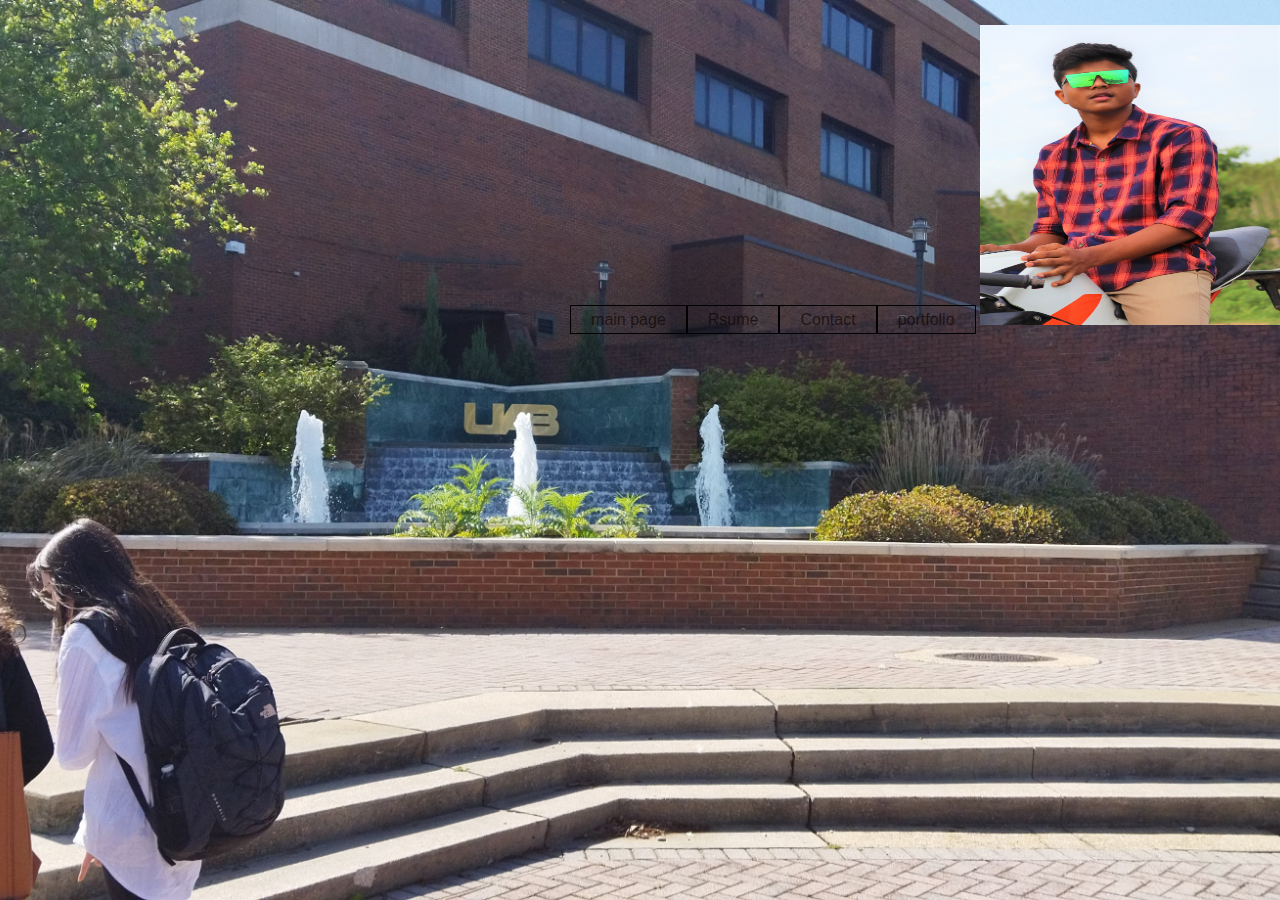
<file: index.html>
<!DOCTYPE html>
<html>
    <head>
        <title>HW2</title>
        <link rel="stylesheet" type="text/css" href="style.css">

    </head>
    <body>
        <header>
            <div class="main">
                <ul>
                    <li><a href="index.html">main page</a>
                        <li><a href="resume.html">Rsume</a>
                            <li><a href="contacts.html">Contact</a>
                                <li><a href="Portfolio.html">portfolio</a>
                                    
                    </li>
                    <img src="profile pic.JPG" alt=""height="300" width="300" >
                </div>
            </div>
        </header>
    </body>
</html>
</file>
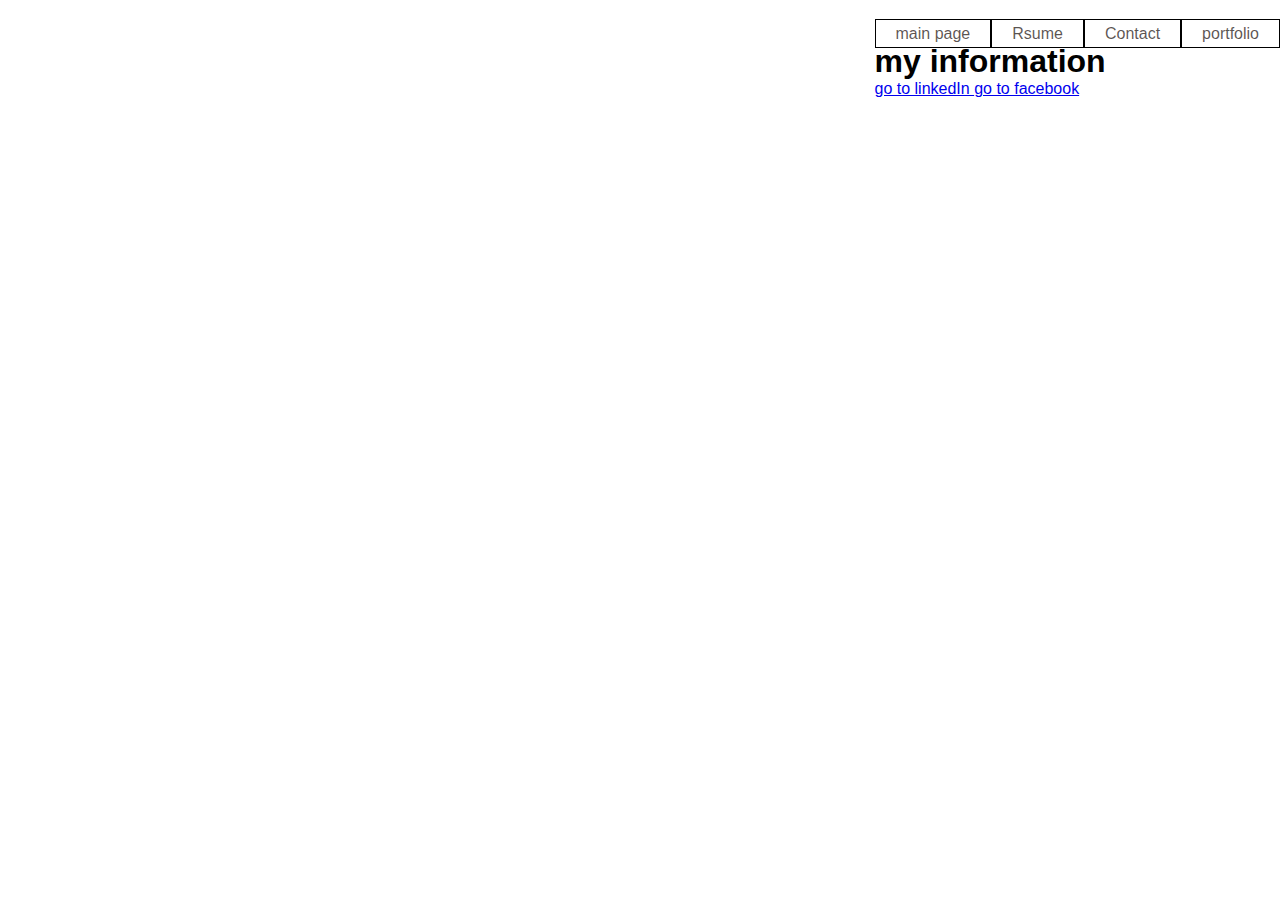
<file: contacts.html>
<!DOCTYPE html>
<html lang="en">
<head>
    <meta charset="UTF-8">
    <meta http-equiv="X-UA-Compatible" content="IE=edge">
    <meta name="viewport" content="width=device-width, initial-scale=1.0">
    <title>contact</title>
    <link rel="stylesheet" href="style.css">
</head>
<body>
    <div class="main">
        <ul>
            <li><a href="index.html">main page</a>
                <li><a href="resume.html">Rsume</a>

                    <li><a href="contacts.html">Contact</a>
                        <li><a href="Portfolio.html">portfolio</a>
                            
            </li>
            <h1>my information</h1>
            <a href= "https://www.linkedin.com/in/aneesh-varma-medishetti-78077a191">
                go to linkedIn
            </a>
            <a href= "https://www.facebook.com/profile.php?id=100007545528363">
                go to facebook
            </a>
        </div>
    </div>
</body>
</html>
</file>
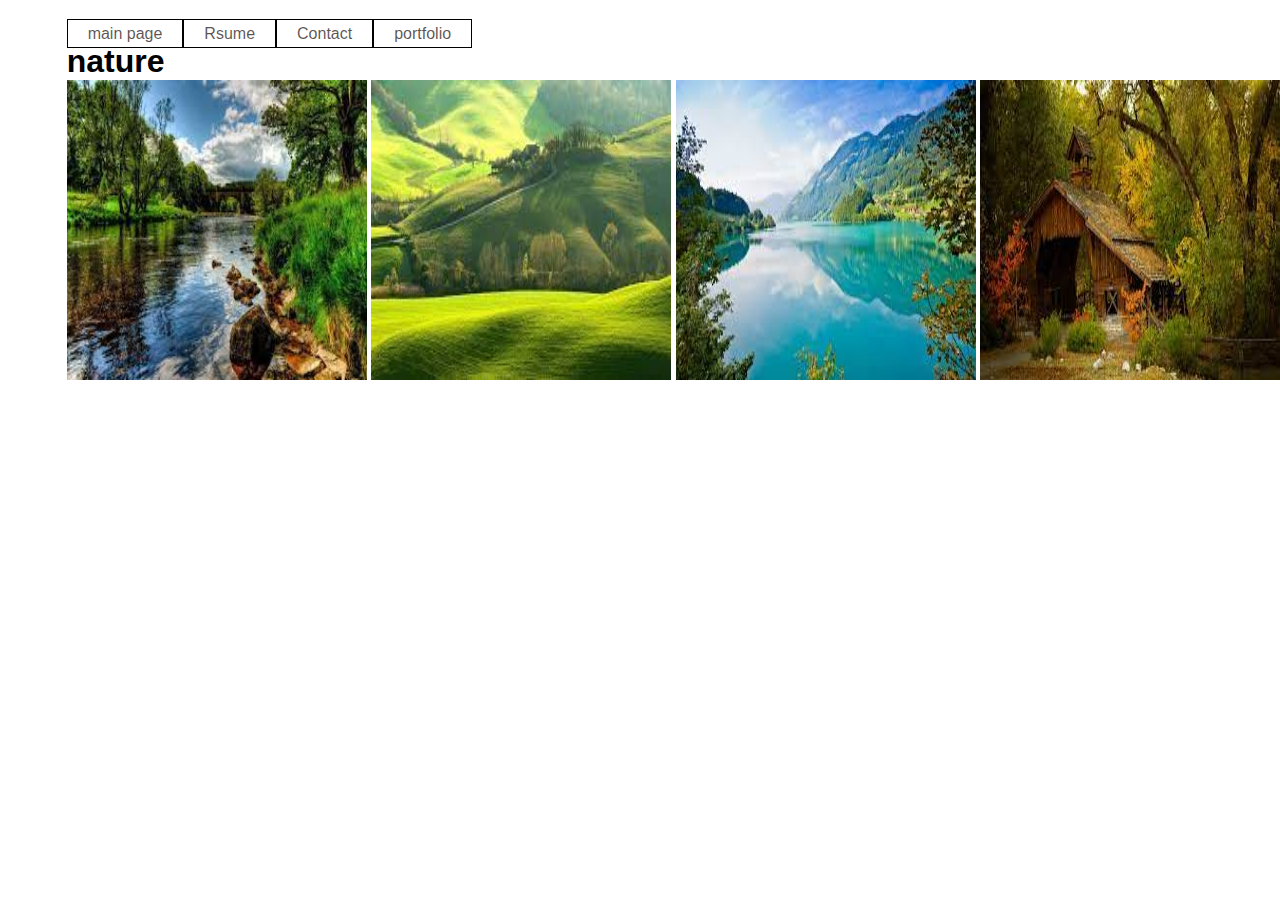
<file: Portfolio.html>
<!DOCTYPE html>
<html lang="en">
<head>
    <meta charset="UTF-8">
    <meta http-equiv="X-UA-Compatible" content="IE=edge">
    <meta name="viewport" content="width=device-width, initial-scale=1.0">
    <title>portfolio</title>
    <link rel="stylesheet" href="style.css">
</head>
<body>
    <div class="main">
        <ul>
            <li><a href="index.html">main page</a>
                <li><a href="resume.html">Rsume</a>

                    <li><a href="contacts.html">Contact</a>
                        <li><a href="Portfolio.html">portfolio</a>
                            
            </li>
           <head>
            <title> Tables</title>
           </head>
           <body>
            <h1>nature </h1>
            <tr>
                <td> <img src="i1.jpg" alt="" height="300" width="300" /> </td>
                <td> <img src="i2.jpg" alt="" height="300" width="300" /> </td>
            </tr>
            <tr>
                <td> <img src="i3.jpg" alt="" height="300" width="300" /> </td>
                <td> <img src="i4.jpg" alt="" height="300" width="300" /> </td>

            </tr>
           </body>
</file>
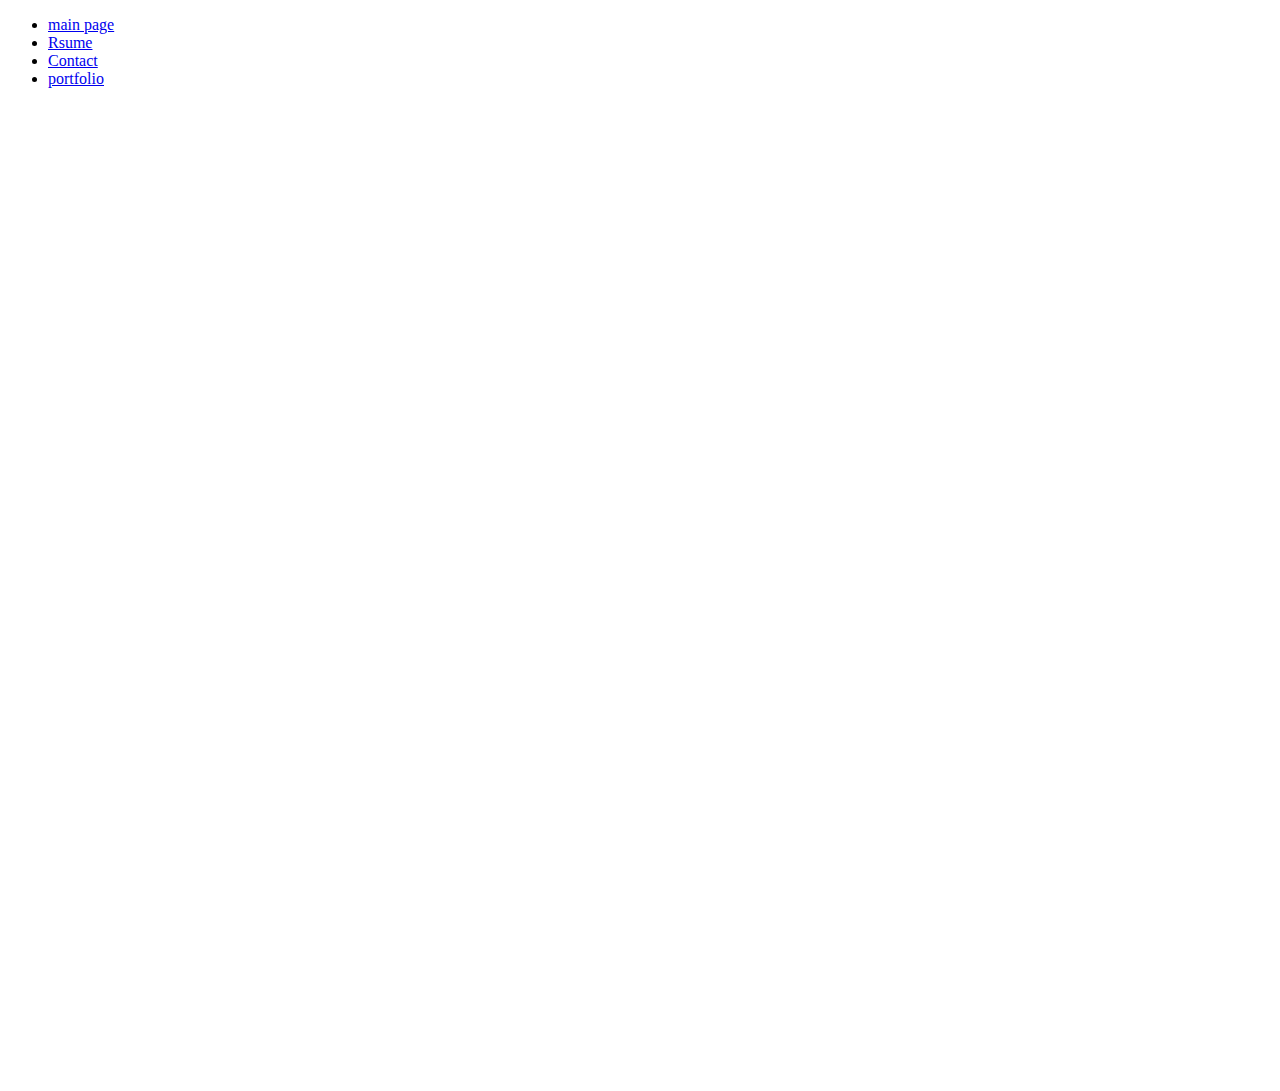
<file: resume.html>
<!DOCTYPE html>
<html lang="en">
<head>
    <meta charset="UTF-8">
    <meta http-equiv="X-UA-Compatible" content="IE=edge">
    <meta name="viewport" content="width=device-width, initial-scale=1.0">
    <title>resume</title>
    <style> 
        #myPDF {
            width: 80%;
            height: 975px;
        }
    </style>
</head>
<div class="main">
    <ul>
        <li><a href="index.html">main page</a>
            <li><a href="resume.html">Rsume</a>
                <li><a href="contacts.html">Contact</a>
                    <li><a href="Portfolio.html">portfolio</a>
                        
        </li>
    </div>
</div>
<body>
    <iframe id="myPDF" src="Aneesh varma resume.pdf" frameborder="0"></iframe>
   
</body>
</html>
</file>
<file: style.css>
*{
    margin: 0;
    padding: 0;
    font-family: 'Franklin Gothic Medium', 'Arial Narrow', Arial, sans-serif;

}
header{
    background-image: url(anish.jpg);
    height: 100vh;
    background-size: cover;
    background-position: center;
}
ul{
    float: right;
    list-style-type:none ;
    margin-top: 25px;
}
ul li{
    display: inline-block;
}
ul li a{
    text-decoration: none;
    color: rgba(15, 5, 1, 0.69);
    padding: 5px 20px;
    border: 1px solid black;
}
ul li a:hover{
    background-color: black;
    color: antiquewhite;
}
</file>
